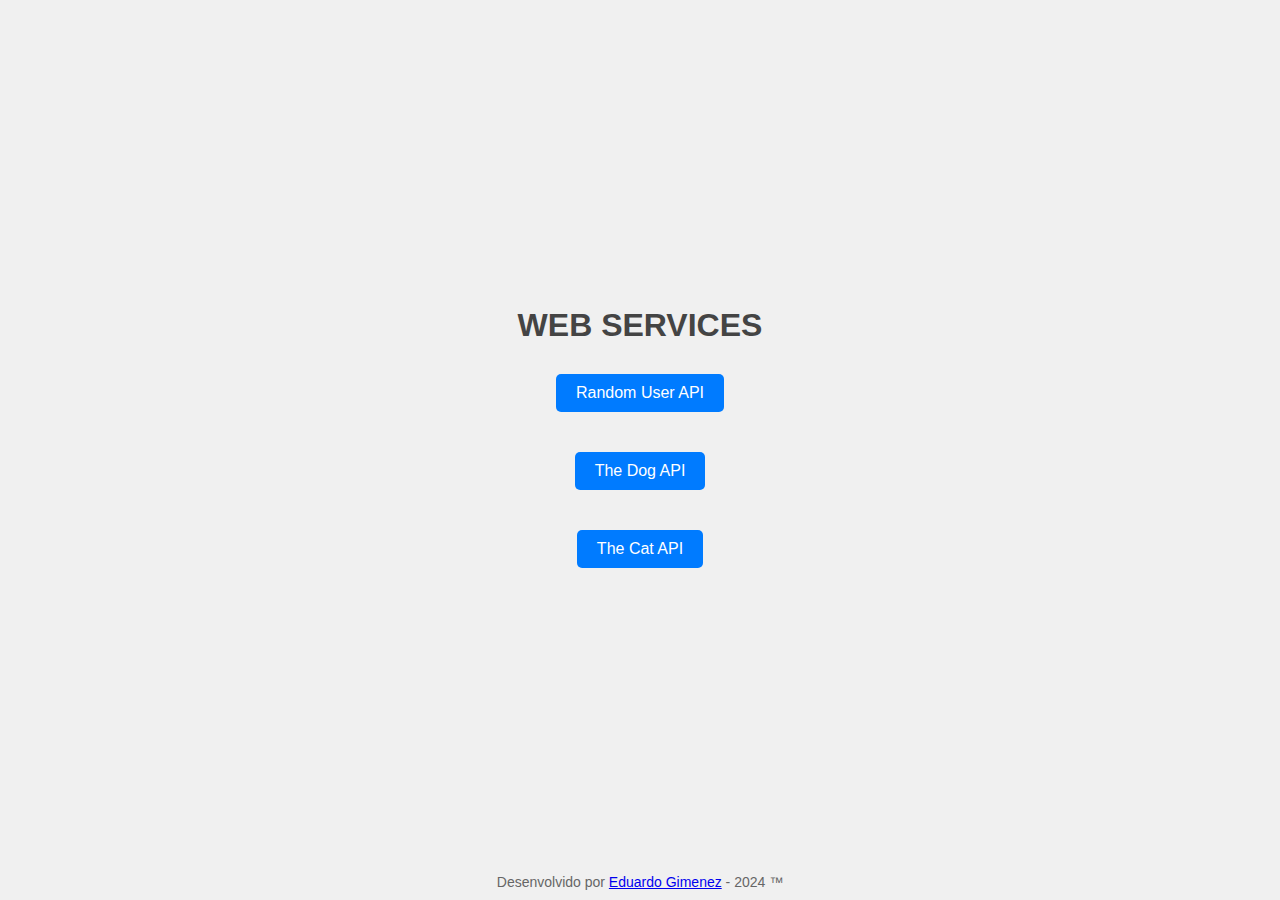
<file: index.html>
<!DOCTYPE html>
<html lang="en">
<head>
<meta charset="UTF-8">
<meta name="viewport" content="width=device-width, initial-scale=1.0">
<title>WEB SERVICES</title>
<link rel="stylesheet" href="styles.css">
</head>
<body>
    <div class="centered-content">
        <h1>WEB SERVICES</h1>
        <div class="api-options">
            <button onclick="location.href='randomuserapi.html'">Random User API</button>
            <button onclick="location.href='dogapi.html'">The Dog API</button>
            <button onclick="location.href='catapi.html'">The Cat API</button>
        </div>
    </div>
    <footer>
        Desenvolvido por <a href="https://github.com/edufgimenez/webservice-api-etec" target="_blank">Eduardo Gimenez</a> - 2024 &trade;
    </footer>
</body>
</html>
</file>
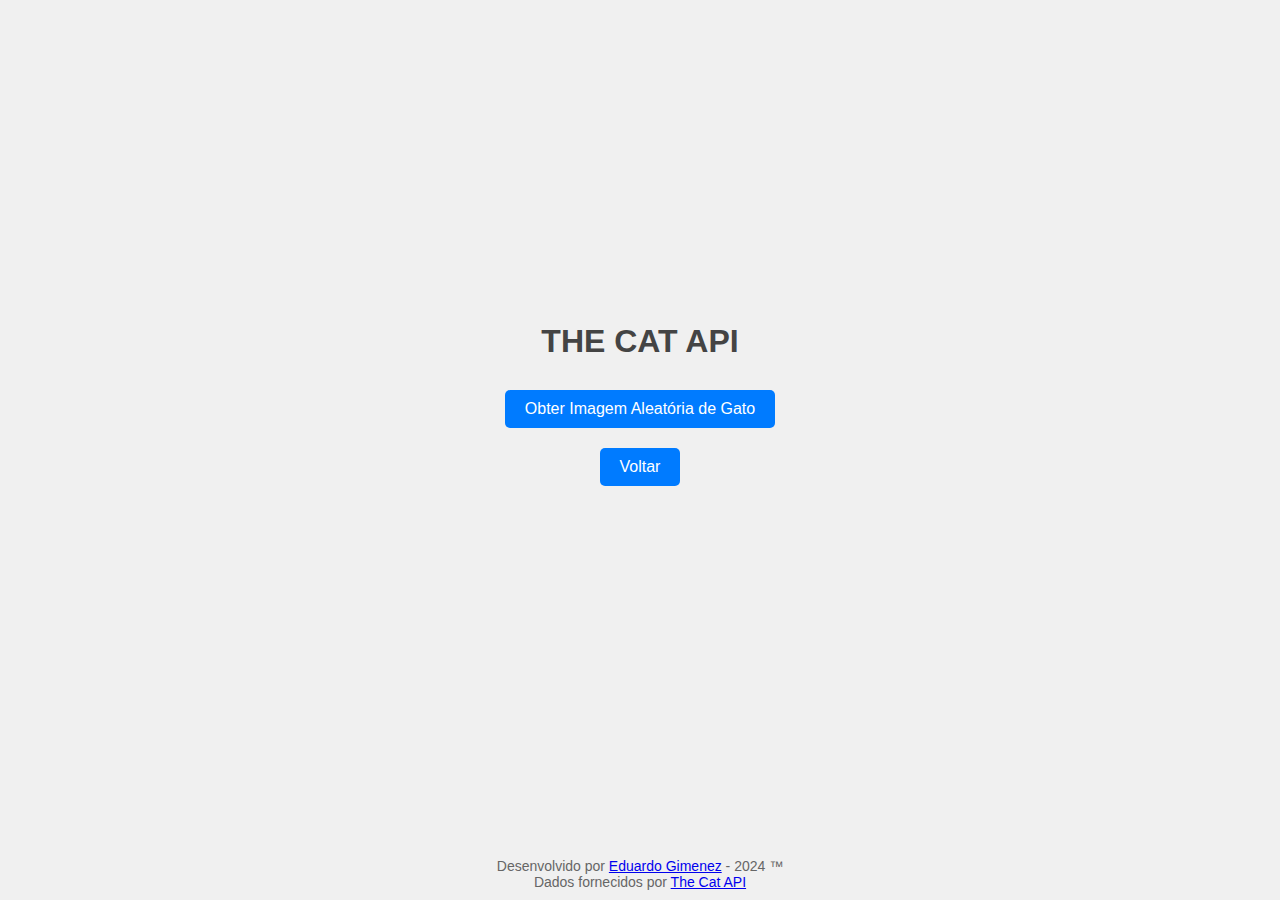
<file: catapi.html>
<!DOCTYPE html>
<html lang="en">
<head>
<meta charset="UTF-8">
<meta name="viewport" content="width=device-width, initial-scale=1.0">
<title>The Cat API Demo</title>
<link rel="stylesheet" href="styles.css">
</head>
<body>
    <div class="content">
        <h1>THE CAT API</h1>
        <button id="fetchCat">Obter Imagem Aleatória de Gato</button>
        <button onclick="location.href='index.html'">Voltar</button>
        <div id="catImageContainer"></div>
    </div>
    <footer>
        Desenvolvido por <a href="https://github.com/edufgimenez/webservice-api-etec" target="_blank">Eduardo Gimenez</a> - 2024 &trade;
        <br>
        Dados fornecidos por <a href="https://thecatapi.com/" target="_blank">The Cat API</a>
    </footer>
    <script>
        document.getElementById('fetchCat').addEventListener('click', async () => {
            const response = await fetch('https://api.thecatapi.com/v1/images/search');
            const data = await response.json();
            const imageUrl = data[0].url;
            document.getElementById('catImageContainer').innerHTML = `<img src="${imageUrl}" alt="Random Cat" class="dog-image">`;
        });
    </script>
</body>
</html>
</file>
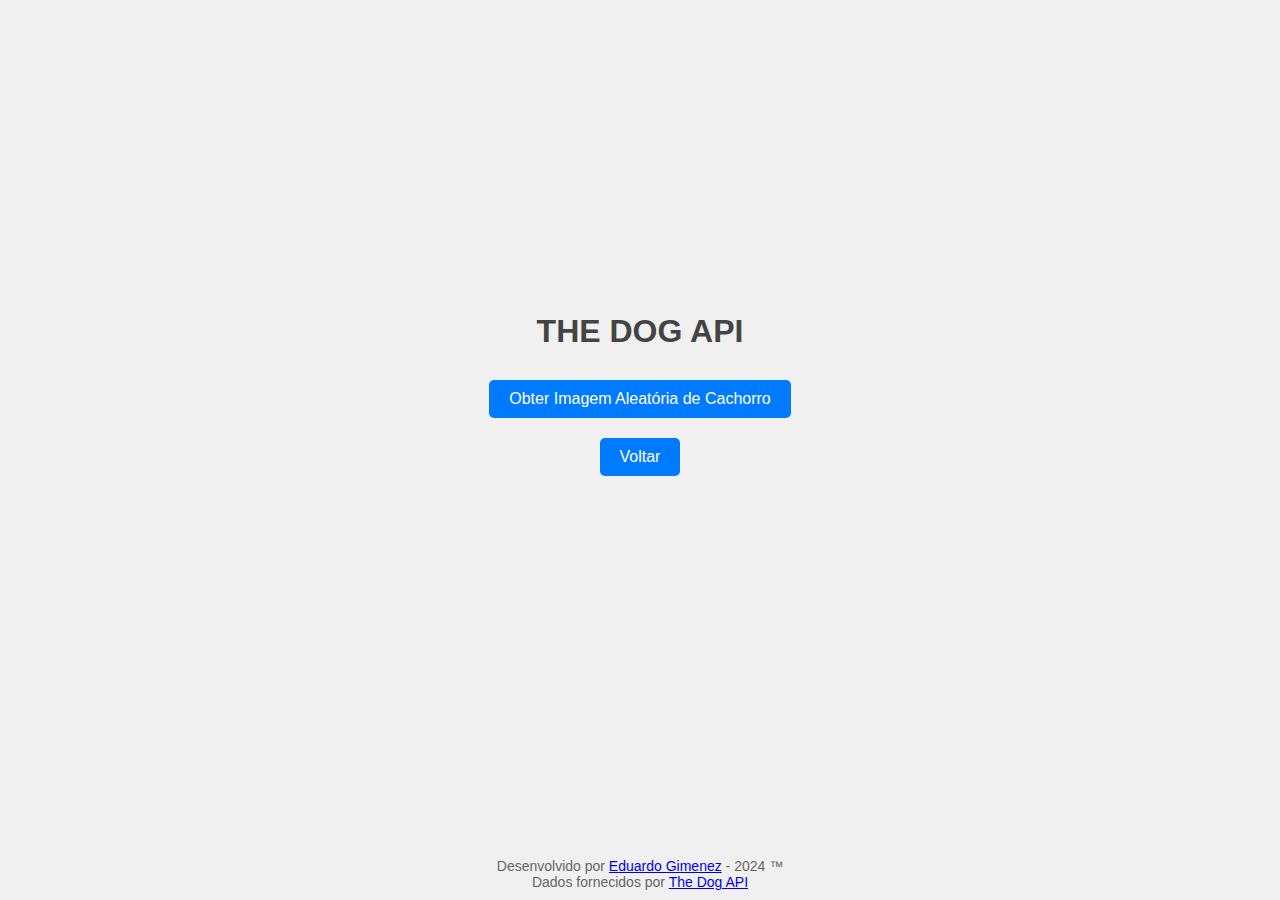
<file: dogapi.html>
<!DOCTYPE html>
<html lang="en">
<head>
<meta charset="UTF-8">
<meta name="viewport" content="width=device-width, initial-scale=1.0">
<title>The Dog API Demo</title>
<link rel="stylesheet" href="styles.css">
</head>
<body>
    <div class="content">
        <h1>THE DOG API</h1>
        <button id="fetchDog">Obter Imagem Aleatória de Cachorro</button>
        <button onclick="location.href='index.html'">Voltar</button>
        <div id="dogImageContainer"></div>
    </div>
    <footer>
        Desenvolvido por <a href="https://github.com/edufgimenez/webservice-api-etec" target="_blank">Eduardo Gimenez</a> - 2024 &trade;
        <br>
        Dados fornecidos por <a href="https://thedogapi.com/" target="_blank">The Dog API</a>
    </footer>
    <script>
        document.getElementById('fetchDog').addEventListener('click', async () => {
            const response = await fetch('https://api.thedogapi.com/v1/images/search');
            const data = await response.json();
            const imageUrl = data[0].url;
            document.getElementById('dogImageContainer').innerHTML = `<img src="${imageUrl}" alt="Random Dog" class="dog-image">`;
        });
    </script>
</body>
</html>
</file>
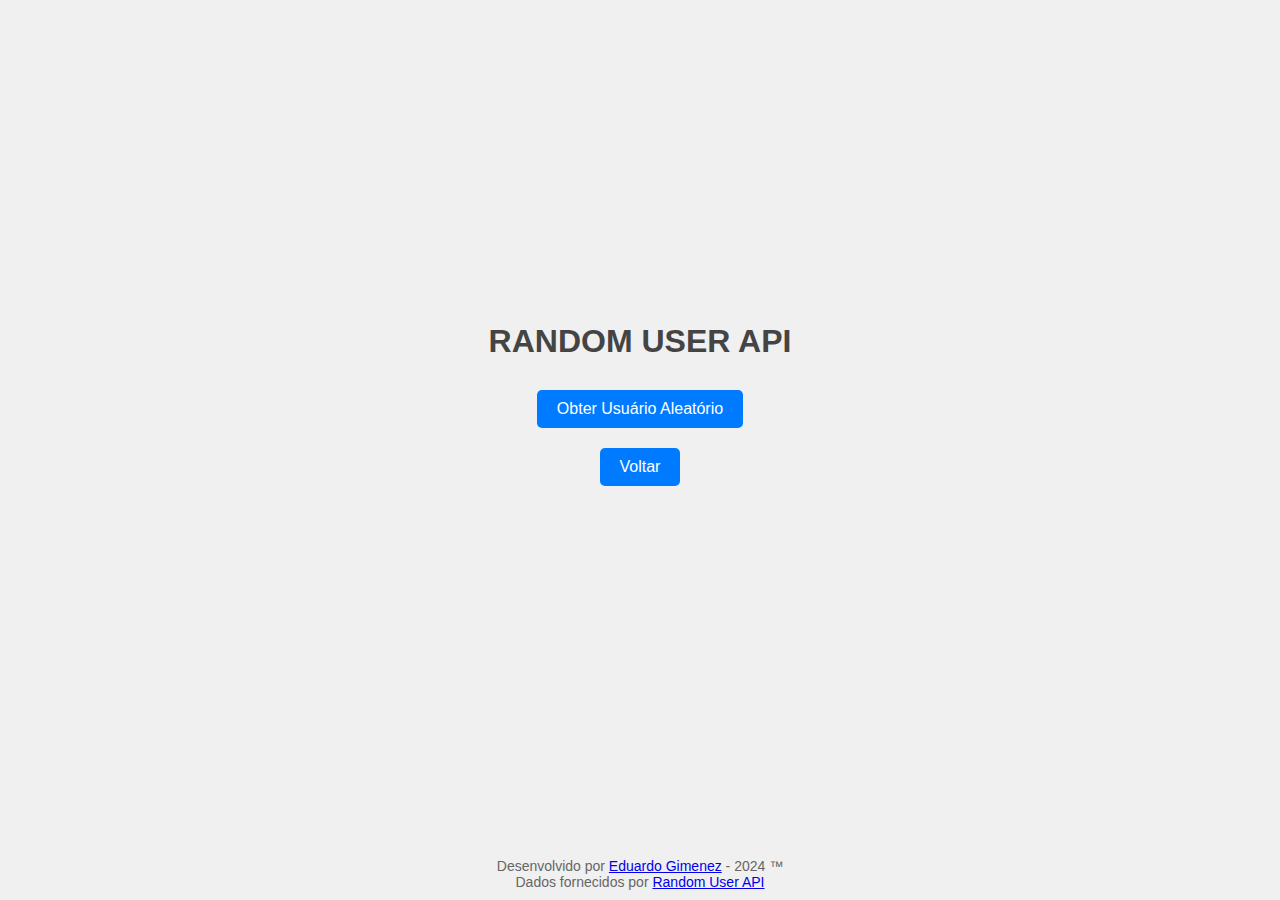
<file: randomuserapi.html>
<!DOCTYPE html>
<html lang="en">
<head>
<meta charset="UTF-8">
<meta name="viewport" content="width=device-width, initial-scale=1.0">
<title>Random User API Demo</title>
<link rel="stylesheet" href="styles.css">
</head>
<body>
    <div class="content">
        <h1>RANDOM USER API</h1>
        <button id="fetchUser">Obter Usuário Aleatório</button>
        <button onclick="location.href='index.html'">Voltar</button>
        <div id="content" class="container" style="display: none;">
            <div class="box large-box">
                <pre id="output"></pre>
            </div>
            <div class="box small-box search-container">
                <h2>Buscar Campo Específico</h2>
                <input type="text" id="queryField" placeholder="ex., [location][street]">
                <button id="searchField">Buscar</button>
                <pre id="searchOutput"></pre>
            </div>
        </div>
    </div>
    <footer>
        Desenvolvido por <a href="https://github.com/edufgimenez/webservice-api-etec" target="_blank">Eduardo Gimenez</a> - 2024 &trade;
        <br>
        Dados fornecidos por <a href="https://randomuser.me/" target="_blank">Random User API</a>
    </footer>
    <script>
        let userData = {};

        document.getElementById('fetchUser').addEventListener('click', async () => {
            const response = await fetch('https://randomuser.me/api/');
            const data = await response.json();
            userData = data;
            document.getElementById('output').textContent = JSON.stringify(data, null, 2);
            document.getElementById('content').style.display = 'flex';
        });

        document.getElementById('searchField').addEventListener('click', () => {
            const query = document.getElementById('queryField').value;
            try {
                const result = query.split('][').reduce((obj, key) => {
                    key = key.replace(/\[|\]/g, '');
                    return obj[key];
                }, userData.results[0]);
                document.getElementById('searchOutput').textContent = `O resultado encontrado foi: ${JSON.stringify(result, null, 2)}`;
            } catch (e) {
                document.getElementById('searchOutput').textContent = 'Consulta inválida!';
            }
        });
    </script>
</body>
</html>
</file>
<file: styles.css>
body {
    font-family: Arial, sans-serif;
    margin: 0;
    padding: 0;
    background-color: #f0f0f0;
    color: #333;
    display: flex;
    flex-direction: column;
    min-height: 100vh;
}

h1 {
    text-align: center;
    color: #444;
    margin-bottom: 20px;
}

button {
    display: block;
    margin: 10px auto;
    padding: 10px 20px;
    font-size: 16px;
    cursor: pointer;
    background-color: #007BFF;
    color: white;
    border: none;
    border-radius: 5px;
    transition: background-color 0.3s ease;
}

button:hover {
    background-color: #0056b3;
}

.container {
    display: flex;
    justify-content: space-between;
    margin-top: 20px;
    flex: 1;
    gap: 20px;
}

pre {
    background-color: #fff;
    padding: 10px;
    border: 1px solid #ccc;
    overflow: auto;
    max-height: 600px;
    box-shadow: 0 0 10px rgba(0, 0, 0, 0.1);
}

.search-container {
    display: flex;
    flex-direction: column;
    align-items: center;
}

input[type="text"] {
    width: calc(100% - 22px);
    padding: 10px;
    margin-bottom: 10px;
    border: 1px solid #ccc;
    border-radius: 5px;
}

#searchOutput {
    width: 100%;
    background-color: #fff;
    padding: 10px;
    border: 1px solid #ccc;
    box-shadow: 0 0 10px rgba(0, 0, 0, 0.1);
    margin-top: 10px;
}

.dog-image {
    max-width: 100%;
    height: auto;
    width: 600px;
    height: 600px;
    object-fit: cover;
    border: 1px solid #ccc;
    border-radius: 5px;
    box-shadow: 0 0 10px rgba(0, 0, 0, 0.1);
}

#dogImageContainer {
    display: flex;
    justify-content: center;
    margin-top: 20px;
}

.box {
    background-color: #fff;
    padding: 20px;
    border: 1px solid #ccc;
    border-radius: 5px;
    box-shadow: 0 0 10px rgba(0, 0, 0, 0.1);
}

.large-box {
    width: 65%;
}

.small-box {
    width: 30%;
}

footer {
    text-align: center;
    font-size: 14px;
    color: #666;
    width: 100%;
    padding: 10px 0;
    background-color: #f0f0f0;
    position: relative;
    bottom: 0;
}

.api-options {
    display: flex;
    flex-direction: column;
    align-items: center;
    gap: 20px;
}

.centered-content {
    display: flex;
    flex-direction: column;
    align-items: center;
    justify-content: center;
    flex: 1;
}

.content {
    flex: 1;
    display: flex;
    flex-direction: column;
    align-items: center;
    justify-content: center;
    width: 100%;
    padding-bottom: 50px; /* Add padding to ensure content is not hidden behind the footer */
}
</file>
